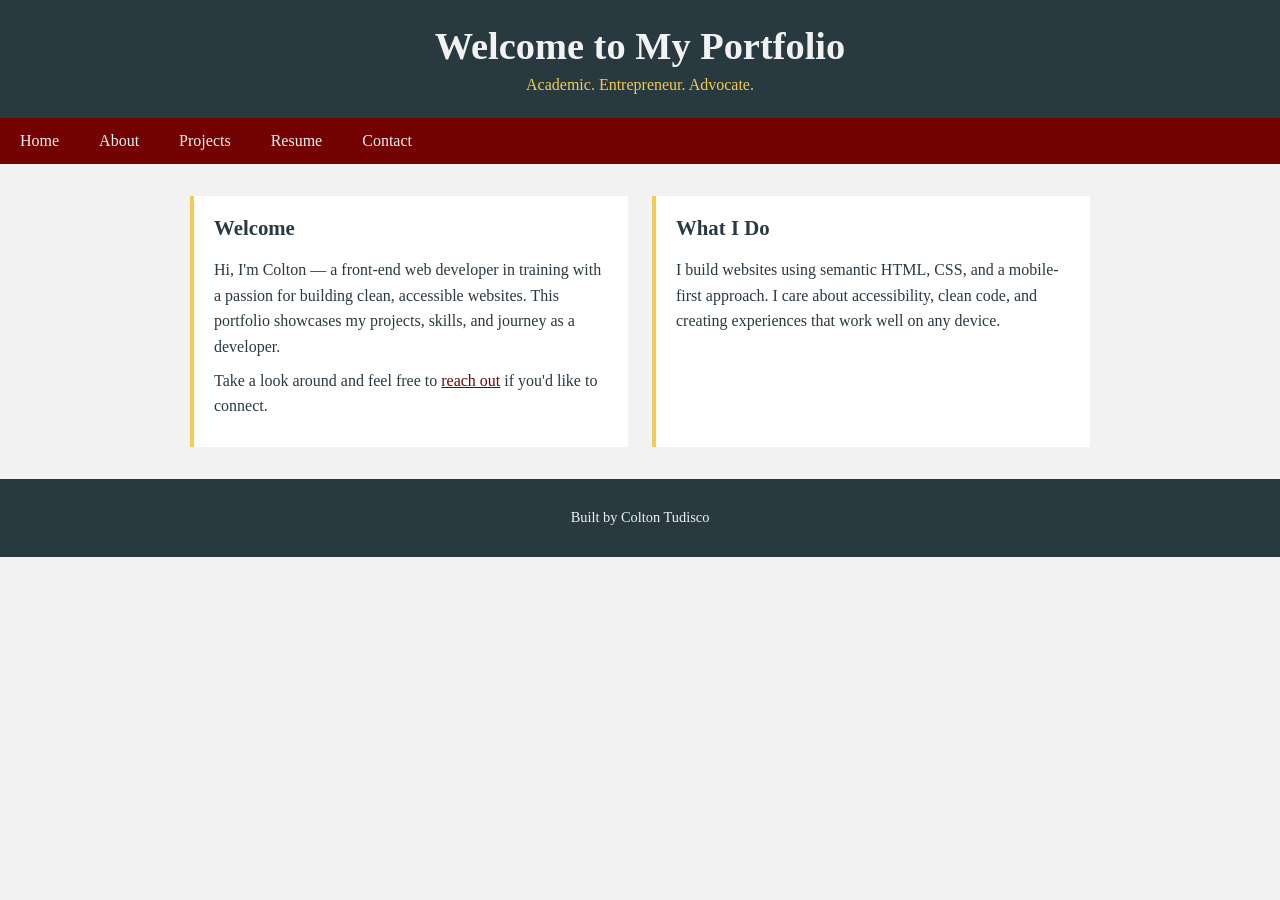
<file: index.html>
<!DOCTYPE html>
<html lang="en">
<head>
    <meta charset="UTF-8">
    <meta name="viewport" content="width=device-width, initial-scale=1.0">
    <link rel="stylesheet" href="styles.css">
    <title>My Portfolio</title>
</head>
<body>
    <header>
        <h1>Welcome to My Portfolio</h1>
        <p>Academic. Entrepreneur. Advocate.</p>
    </header>
    <nav>
        <ul>
            <li><a href="index.html">Home</a></li>
            <li><a href="about.html">About</a></li>
            <li><a href="projects.html">Projects</a></li>
            <li><a href="resume.html">Resume</a></li>
            <li><a href="contact.html">Contact</a></li>
        </ul>
    </nav>
    <main>
        <section>
            <h2>Welcome</h2>
            <p>Hi, I'm Colton — a front-end web developer in training with a passion for building clean, accessible websites. This portfolio showcases my projects, skills, and journey as a developer.</p>
            <p>Take a look around and feel free to <a href="contact.html">reach out</a> if you'd like to connect.</p>
        </section>
        <section>
            <h2>What I Do</h2>
            <p>I build websites using semantic HTML, CSS, and a mobile-first approach. I care about accessibility, clean code, and creating experiences that work well on any device.</p>
        </section>
    </main>
    <footer>
        <p>Built by Colton Tudisco</p>
    </footer>
</body>
</html>
</file>
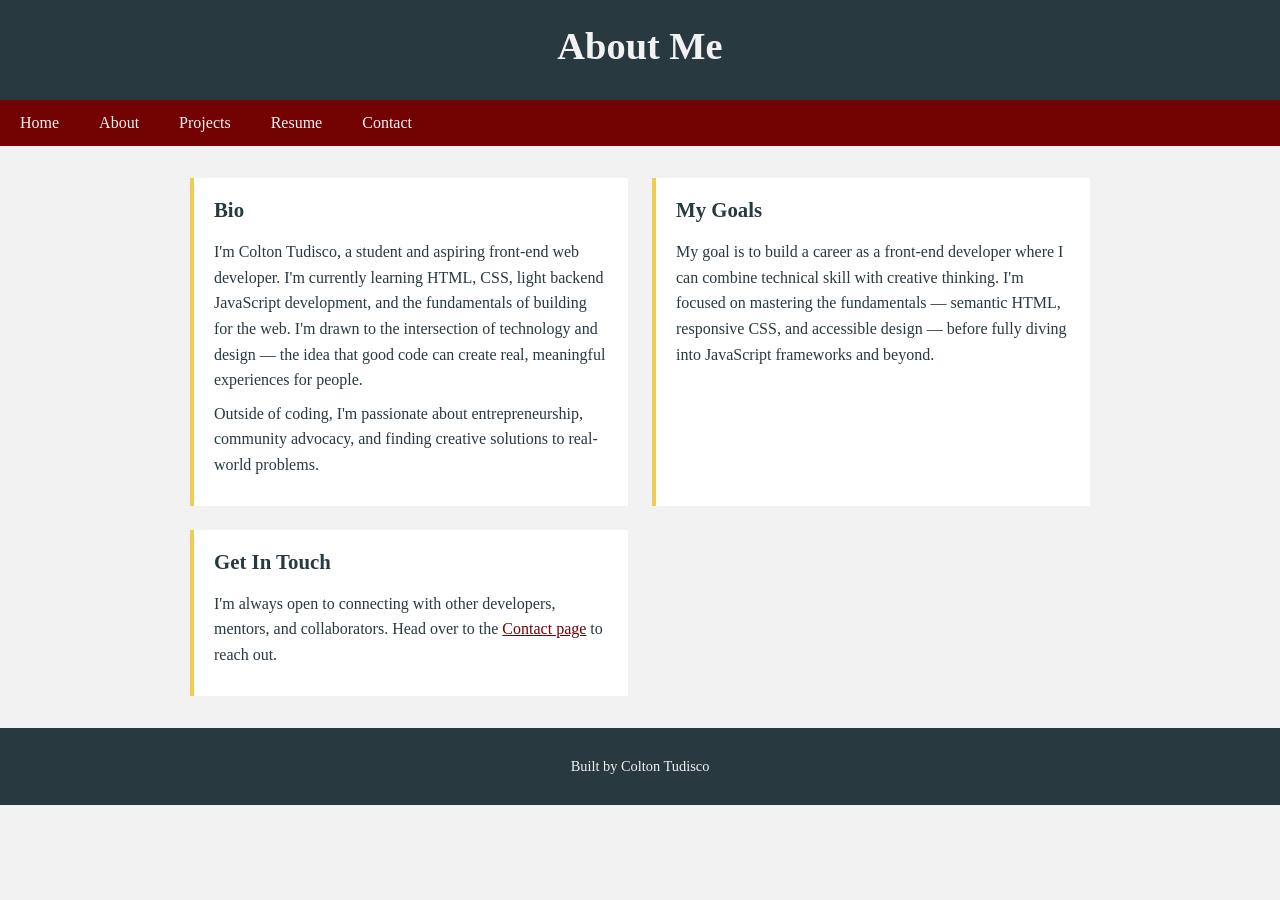
<file: about.html>
<!DOCTYPE html>
<html lang="en">

<head>
    <meta charset="UTF-8">
    <meta name="viewport" content="width=device-width, initial-scale=1.0">
    <link rel="stylesheet" href="styles.css">
    <title>About</title>
</head>

<body>
    <header>
        <h1>About Me</h1>
    </header>
    <nav>
        <ul>
            <li><a href="index.html">Home</a></li>
            <li><a href="about.html">About</a></li>
            <li><a href="projects.html">Projects</a></li>
            <li><a href="resume.html">Resume</a></li>
            <li><a href="contact.html">Contact</a></li>
        </ul>
    </nav>
    <main>
        <section>
            <h2>Bio</h2>
            <p>I'm Colton Tudisco, a student and aspiring front-end web developer. I'm currently learning HTML, CSS, light backend JavaScript development, and the fundamentals of building for the web. I'm drawn to the intersection of technology and design — the idea that good code can create real, meaningful experiences for people.</p>
            <p>Outside of coding, I'm passionate about entrepreneurship, community advocacy, and finding creative solutions to real-world problems.</p>
        </section>
        <section>
            <h2>My Goals</h2>
            <p>My goal is to build a career as a front-end developer where I can combine technical skill with creative thinking. I'm focused on mastering the fundamentals — semantic HTML, responsive CSS, and accessible design — before fully diving into JavaScript frameworks and beyond.</p>
        </section>
        <section>
            <h2>Get In Touch</h2>
            <p>I'm always open to connecting with other developers, mentors, and collaborators. Head over to the <a href="contact.html">Contact page</a> to reach out.</p>
        </section>
    </main>
    <footer>
        <p>Built by Colton Tudisco</p>
    </footer>
</body>

</html>
</file>
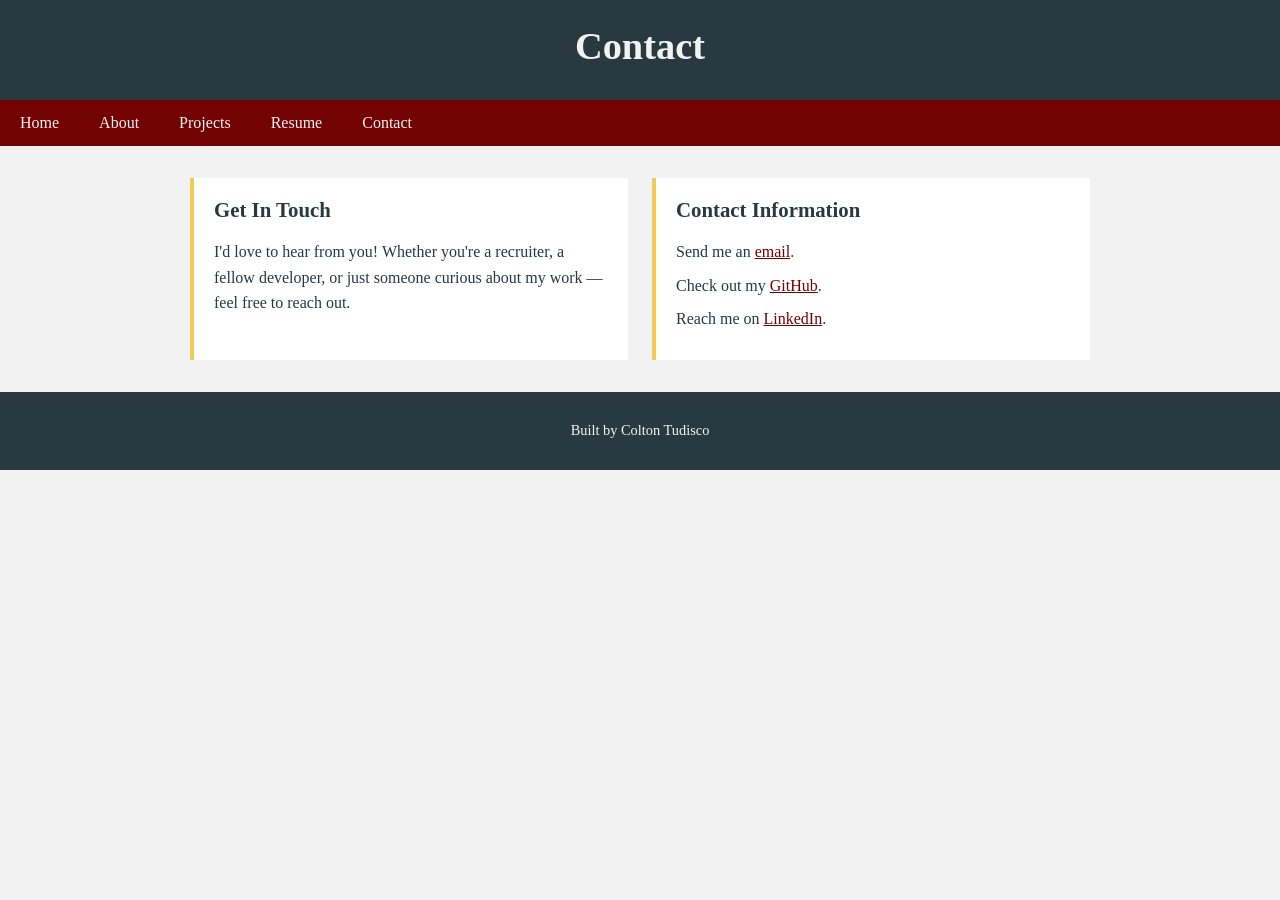
<file: contact.html>
<!DOCTYPE html>
<html lang="en">
<head>
    <meta charset="UTF-8">
    <meta name="viewport" content="width=device-width, initial-scale=1.0">
    <link rel="stylesheet" href="styles.css">
    <title>Contact</title>
</head>
<body>
   <header>
        <h1>Contact</h1>
    </header>
    <nav>
        <ul>
            <li><a href="index.html">Home</a></li>
            <li><a href="about.html">About</a></li>
            <li><a href="projects.html">Projects</a></li>
            <li><a href="resume.html">Resume</a></li>
            <li><a href="contact.html">Contact</a></li>
        </ul>
    </nav>
    <main>
        <section>
            <h2>Get In Touch</h2>
            <p>I'd love to hear from you! Whether you're a recruiter, a fellow developer, or just someone curious about my work — feel free to reach out.</p>
        </section>
        <section>
            <h2>Contact Information</h2>
            <p>Send me an <a href="mailto:coltontudisco@gmail.com">email</a>.</p>
            <p>Check out my <a href="https://github.com/colton-tudisco">GitHub</a>.</p>
            <p>Reach me on <a href="https://www.linkedin.com/in/colton-tudisco/">LinkedIn</a>.</p>
        </section>
    </main>
    <footer>
        <p>Built by Colton Tudisco</p>
    </footer> 
</body>
</html>
</file>
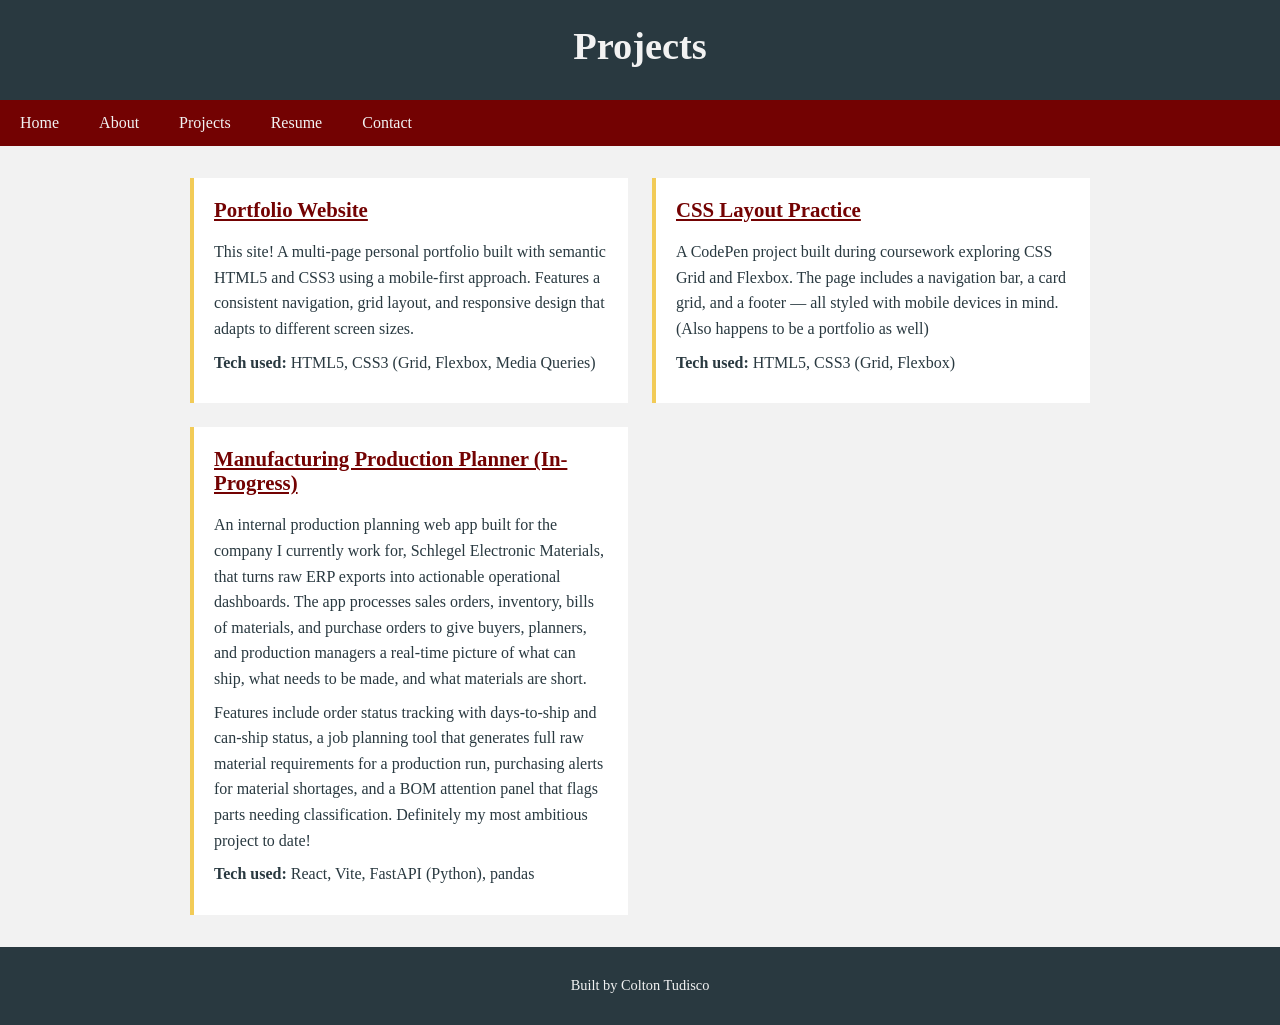
<file: projects.html>
<!DOCTYPE html>
<html lang="en">
<head>
    <meta charset="UTF-8">
    <meta name="viewport" content="width=device-width, initial-scale=1.0">
    <link rel="stylesheet" href="styles.css">
    <title>Projects</title>
</head>
<body>
    <header>
        <h1>Projects</h1>
    </header>
    <nav>
        <ul>
            <li><a href="index.html">Home</a></li>
            <li><a href="about.html">About</a></li>
            <li><a href="projects.html">Projects</a></li>
            <li><a href="resume.html">Resume</a></li>
            <li><a href="contact.html">Contact</a></li>
            
        </ul>
    </nav>
    <main>
        <section>
            <h2><a href="https://github.com/Colton-Tudisco/ProfessionalPortfolioSite/tree/main">Portfolio Website</a></h2>
            <p>This site! A multi-page personal portfolio built with semantic HTML5 and CSS3 using a mobile-first approach. Features a consistent navigation, grid layout, and responsive design that adapts to different screen sizes.</p>
            <p><strong>Tech used:</strong> HTML5, CSS3 (Grid, Flexbox, Media Queries)</p>
        </section>
        <section>
            <h2><a href="https://colton-tudisco.github.io/Tudisco-4-build/">CSS Layout Practice</a></h2>
            <p>A CodePen project built during coursework exploring CSS Grid and Flexbox. The page includes a navigation bar, a card grid, and a footer — all styled with mobile devices in mind. (Also happens to be a portfolio as well)</p>
            <p><strong>Tech used:</strong> HTML5, CSS3 (Grid, Flexbox)</p>
        </section>
        <section>
            <h2><a href="https://github.com/Colton-Tudisco/production-planner-product">Manufacturing Production Planner (In-Progress)</a></h2>
            <p>An internal production planning web app built for the company I currently work for, Schlegel Electronic Materials, that turns raw ERP exports into actionable operational dashboards. The app processes sales orders, inventory, bills of materials, and purchase orders to give buyers, planners, and production managers a real-time picture of what can ship, what needs to be made, and what materials are short.</p>
            <p>Features include order status tracking with days-to-ship and can-ship status, a job planning tool that generates full raw material requirements for a production run, purchasing alerts for material shortages, and a BOM attention panel that flags parts needing classification. Definitely my most ambitious project to date!</p>
            <p><strong>Tech used:</strong> React, Vite, FastAPI (Python), pandas</p>
        </section>
    </main>
    <footer>
        <p>Built by Colton Tudisco</p>
    </footer>
</body>
</html>
</file>
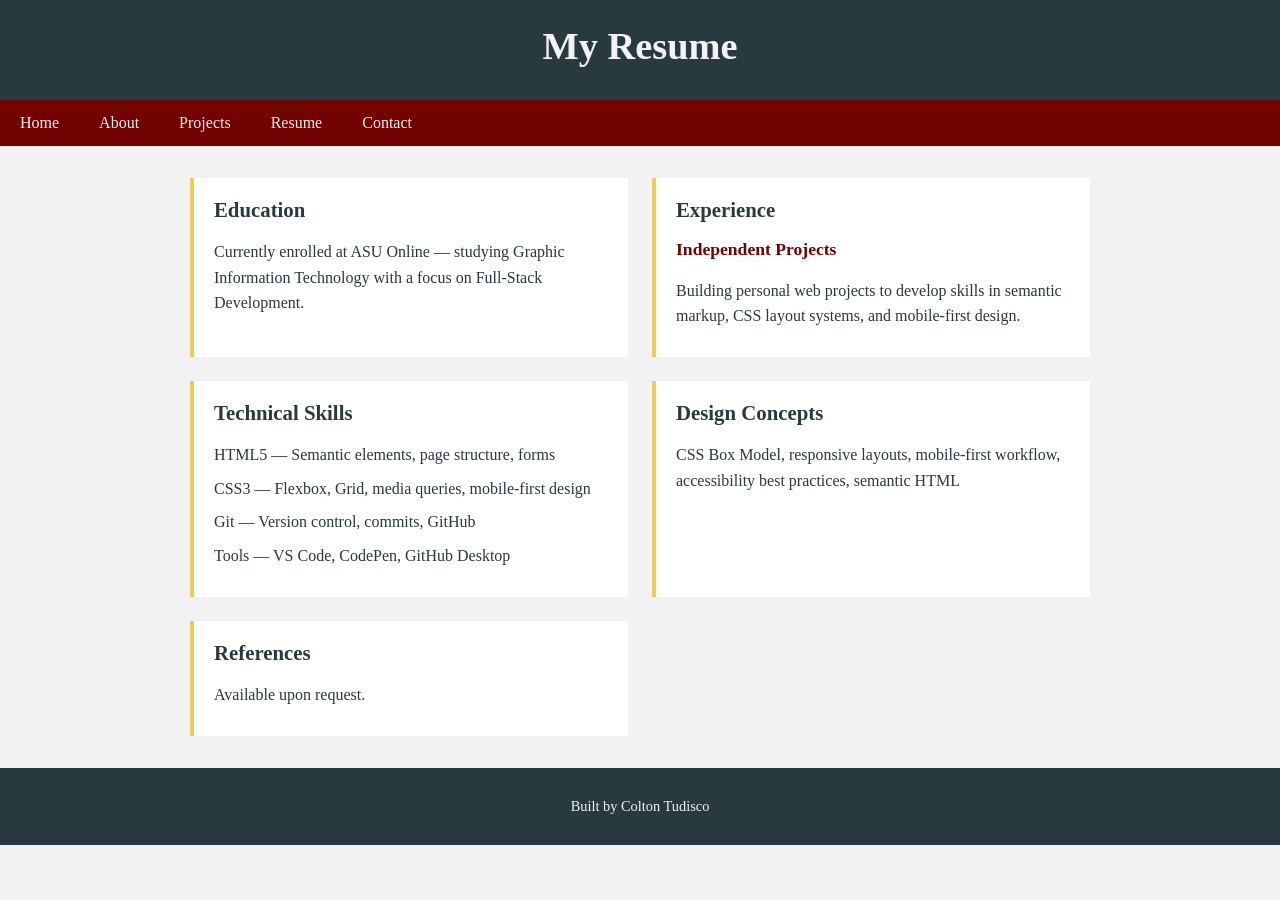
<file: resume.html>
<!DOCTYPE html>
<html lang="en">
<head>
    <meta charset="UTF-8">
    <meta name="viewport" content="width=device-width, initial-scale=1.0">
    <link rel="stylesheet" href="styles.css">
    <title>Resume</title>
</head>
<body>
    <header>
        <h1>My Resume</h1>
    </header>
    <nav>
        <ul>
            <li><a href="index.html">Home</a></li>
            <li><a href="about.html">About</a></li>
            <li><a href="projects.html">Projects</a></li>
            <li><a href="resume.html">Resume</a></li>
            <li><a href="contact.html">Contact</a></li>
            
        </ul>
    </nav>
    <main>
        <section>
            <h2>Education</h2>
            <p>Currently enrolled at ASU Online — studying Graphic Information Technology with a focus on Full-Stack Development.</p>
        </section>
        <section>
            <h2>Experience</h2>
            <h3>Independent Projects</h3>
            <p>Building personal web projects to develop skills in semantic markup, CSS layout systems, and mobile-first design.</p>
        </section>
        <section>
            <h2>Technical Skills</h2>
            <p>HTML5 — Semantic elements, page structure, forms</p>
            <p>CSS3 — Flexbox, Grid, media queries, mobile-first design</p>
            <p>Git — Version control, commits, GitHub</p>
            <p>Tools — VS Code, CodePen, GitHub Desktop</p>
        </section>
        <section>
            <h2>Design Concepts</h2>
            <p>CSS Box Model, responsive layouts, mobile-first workflow, accessibility best practices, semantic HTML</p>
        </section>
        <section>
            <h2>References</h2>
            <p>Available upon request.</p>
        </section>
    </main>
    <footer>
        <p>Built by Colton Tudisco</p>
    </footer>
</body>
</html>
</file>
<file: styles.css>
/* CSS by Colton Tudisco */
/* Color Palette
slate gray  = #293940
muted gold  = #F2CB57
brilliant red = #F21905
dark red    = #730202
smoke gray  = #F2F2F2
*/

/* GLOBAL — MOBILE FIRST */

body {
    background-color: #F2F2F2;
    color: #293940;
    font-family: Georgia, serif;
    font-size: 16px;
    margin: 0;
    padding: 0;
}

/* HEADER */

header {
    background-color: #293940;
    color: #F2F2F2;
    padding: 24px 16px;
    text-align: center;
}

header h1 {
    margin: 0 0 8px 0;
    font-size: 1.8rem;
}

header p {
    margin: 0;
    color: #F2CB57;
    font-size: 1rem;
}

/* NAV - FLEXBOX */

nav {
    background-color: #730202;
}

nav ul {
    display: flex;
    flex-wrap: wrap;
    list-style: none;
    margin: 0;
    padding: 0;
}

nav ul li a {
    display: block;
    color: #F2F2F2;
    text-decoration: none;
    padding: 12px 16px;
    font-size: 0.95rem;
}

nav ul li a:hover {
    background-color: #F21905;
    color: #F2F2F2;
}

/* MAIN - GRID LAYOUT */

main {
    display: grid;
    grid-template-columns: 1fr;
    gap: 24px;
    padding: 24px 16px;
    max-width: 900px;
    margin: 0 auto;
}

/* SECTIONS */

section {
    background-color: #ffffff;
    border-left: 4px solid #F2CB57;
    padding: 20px;
}

section h2 {
    color: #293940;
    margin-top: 0;
    font-size: 1.3rem;
}

section h3 {
    color: #730202;
    font-size: 1.1rem;
    margin-top: 0;
}

section p {
    line-height: 1.6;
    margin: 8px 0;
}

/* LINKS */

a {
    color: #730202;
}

a:hover {
    color: #F21905;
}

/* FOOTER */

footer {
    background-color: #293940;
    color: #F2F2F2;
    text-align: center;
    padding: 16px;
    font-size: 0.9rem;
}

/* MEDIA QUERY */

@media (min-width: 600px) {
    header h1 {
        font-size: 2.4rem;
    }

    main {
        grid-template-columns: 1fr 1fr;
        padding: 32px 24px;
    }

    nav ul li a {
        padding: 14px 20px;
        font-size: 1rem;
    }
}
</file>
